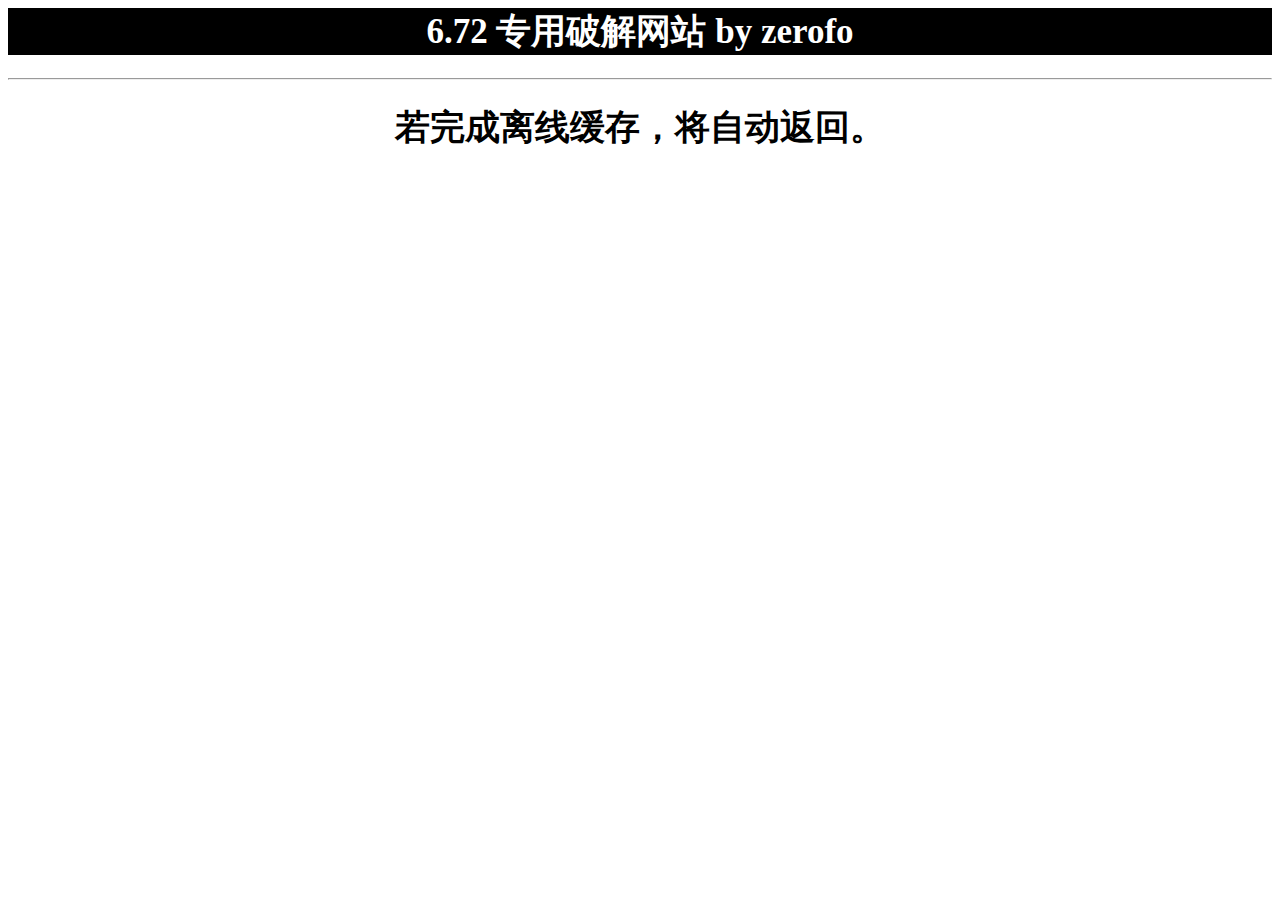
<file: cache.html>
<html manifest="cache.manifest">
<html lang="zh_cn">
<head>
    <meta charset="utf-8"/>
<title>6.72专用破解网站 by zerofo</title>
<script>
function DLProgress(e){Percent=(Math.round(e.loaded / e.total * 100));window.msgs.innerHTML="正在下载离线缓存 " + Percent + "%";}
function DisplayCacheProgress(){setTimeout(function(){window.msgs.innerHTML="离线缓存 已成功，即将返回";},1000);}window.applicationCache.addEventListener("progress",DLProgress,false);window.applicationCache.oncached=function(e){DisplayCacheProgress();window.location.href="./index.html";};window.applicationCache.onupdateready=function(e){DisplayCacheProgress();};

</script>
</head>
<body>
<h1 style='background-color:black;color:white;font-size:35px;text-align:center;'>6.72 专用破解网站 by zerofo</h1>
<center>
<h1 id=msgs></h1>
</center>
<hr/>
<h1 style='font-size:35px;text-align:center;'>若完成离线缓存，将自动返回。</h1>
  
</body>
</html>
</file>
